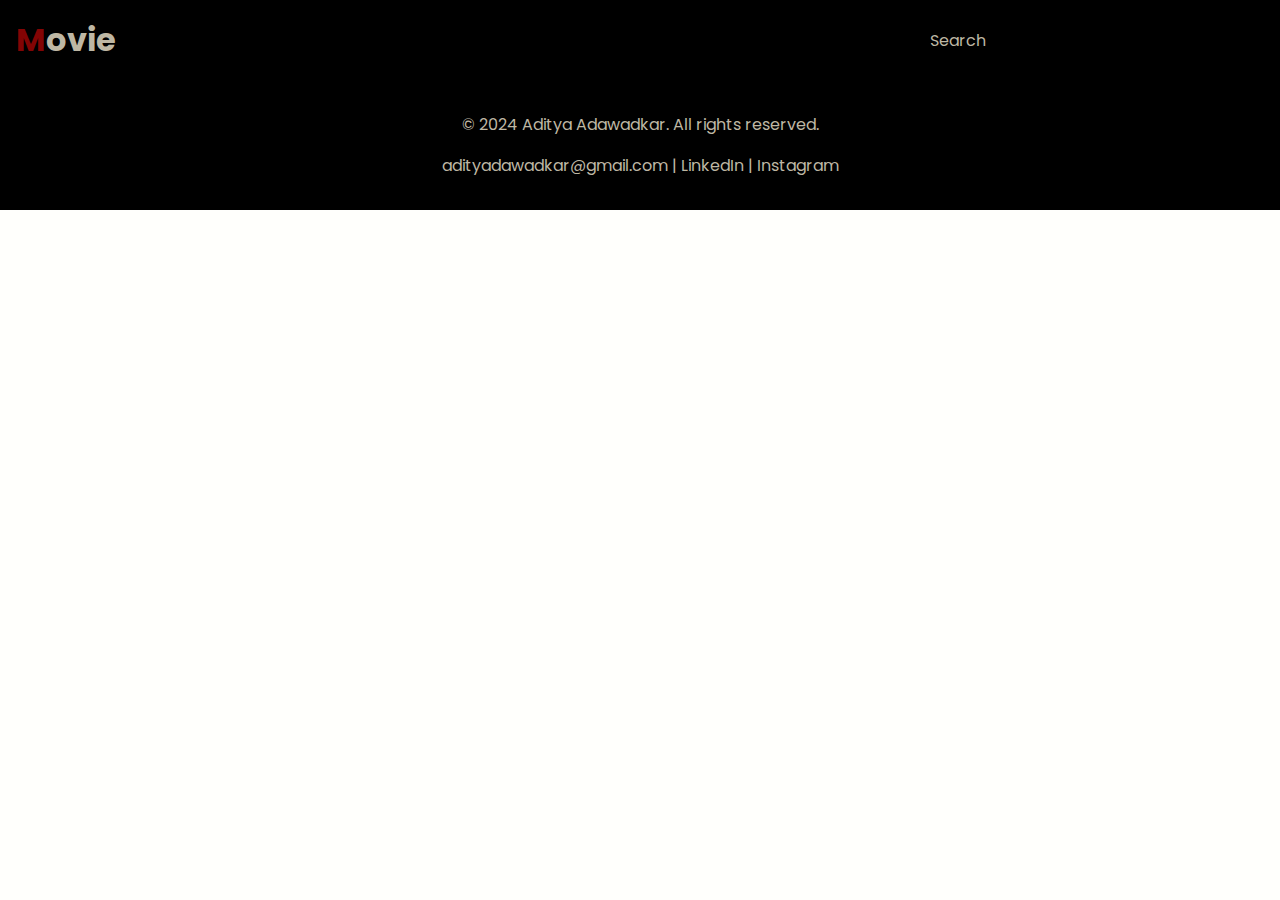
<file: index.html>
<!DOCTYPE html>
<html lang="en">
<head>
    <meta charset="UTF-8" />
    <meta name="viewport" content="width=device-width, initial-scale=1.0" />
    <link rel="stylesheet" href="style.css" />
    <title>Movie App</title>
</head>
<body>
    <header>
        <div class="logo"><span style="color: #a80606c8;">M</span>ovie</div>
        <form id="form">
            <input type="text" id="search" class="search" placeholder="Search">
        </form>
    </header>

    <main id="main"></main>

    <footer>
        <p>&copy; 2024 Aditya Adawadkar. All rights reserved.</p>
        <p>
            <a href="mailto:adityadawadkar@gmail.com">adityadawadkar@gmail.com</a> | 
            <a href="https://www.linkedin.com/in/aditya-adawadkar-356108250/" target="_blank">LinkedIn</a> | 
            <a href="https://www.instagram.com/_aditya_11_12/" target="_blank">Instagram</a>
        </p>
    </footer>

    <script src="script.js"></script>
</body>
</html>
</file>
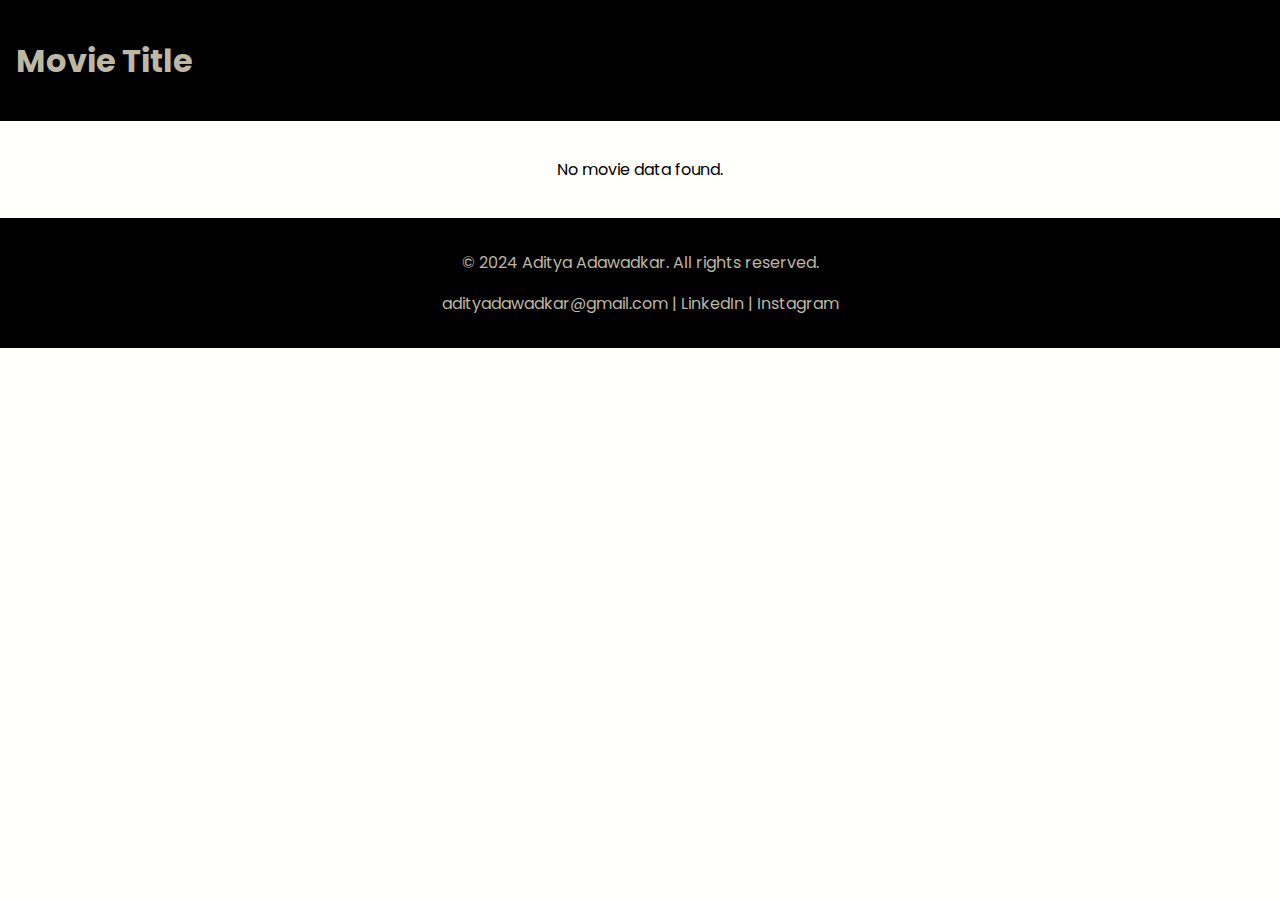
<file: movie.html>
<!DOCTYPE html>
<html lang="en">
<head>
    <meta charset="UTF-8" />
    <meta name="viewport" content="width=device-width, initial-scale=1.0" />
    <link rel="stylesheet" href="style.css" />
    <title>Movie Details</title>
</head>
<body>
    <header>
        <h1 id="movie-title">Movie Title</h1>
    </header>

    <main id="movie-detail">
        <img id="movie-poster" src="" alt="Movie Poster">
        <div id="movie-info">
            <span id="movie-rating"></span>
            <p id="movie-overview"></p>
        </div>
        <div id="trailer-container"></div> <!-- Add this line for trailer -->
    </main>

    <footer>
        <p>&copy; 2024 Aditya Adawadkar. All rights reserved.</p>
        <p>
            <a href="mailto:adityadawadkar@gmail.com">adityadawadkar@gmail.com</a> | 
            <a href="https://www.linkedin.com/in/aditya-adawadkar-356108250/" target="_blank">LinkedIn</a> | 
            <a href="https://www.instagram.com/_aditya_11_12/" target="_blank">Instagram</a>
        </p>
    </footer>

    <script src="movie.js"></script>
</body>
</html>
</file>
<file: style.css>
@import url('https://fonts.googleapis.com/css2?family=Poppins:wght@200;400&display=swap');

:root {
  --primary-color: #000000;  /* Black */
  --background-color: #FFFFFC;  /* Off-White */
  --accent-color: #BEB7A4;  /* Beige */
}

* {
  box-sizing: border-box;
}

body {
  background-color: var(--background-color);
  font-family: 'Poppins', sans-serif;
  margin: 0;
}

header {
  padding: 1rem;
  display: flex;
  justify-content: space-between; /* Space between logo and search */
  align-items: center;
  background-color: var(--primary-color);
}

.logo {
  font-size: 2rem;
  font-weight: bold;
  color: var(--accent-color);
  display: flex;
}

.logo span {
  color: #EAEAEA; /* Off-White for 'M' */
}

.search {
  background-color: transparent;
  border: 2px solid var(--primary-color);
  border-radius: 50px;
  font-family: inherit;
  font-size: 1rem;
  padding: 0.5rem 1rem;
  color: #000000; /* Black text color */
}

.search::placeholder {
  color: var(--accent-color);
}

.search:focus {
  outline: none;
  background-color: var(--background-color);
}

main {
  display: flex;
  flex-wrap: wrap;
  justify-content: center;
}

.movie {
  width: 300px;
  margin: 1rem;
  background-color: var(--primary-color);
  box-shadow: 0 4px 5px rgba(0, 0, 0, 0.2);
  position: relative;
  overflow: hidden;
  border-radius: 3px;
}

.movie img {
  width: 100%;
}

.movie-info {
  color: var(--accent-color);
  display: flex;
  align-items: center;
  justify-content: space-between;
  gap: 0.2rem;
  padding: 0.5rem 1rem 1rem;
  letter-spacing: 0.5px;
}

.movie-info h3 {
  margin-top: 0;
  color: var(--background-color);
}

.movie-info span {
  background-color: var(--accent-color);
  color: var(--primary-color);
  padding: 0.25rem 0.5rem;
  border-radius: 3px;
  font-weight: bold;
}

.movie-info span.green {
  color: rgba(5, 138, 5, 0.847);
}

.movie-info span.orange {
  color: rgb(143, 95, 7);
}

.movie-info span.red {
  color: red;
}

.overview {
  background-color: var(--background-color);
  color: var(--primary-color);
  padding: 2rem;
  position: absolute;
  left: 0;
  bottom: 0;
  right: 0;
  max-height: 100%;
  transform: translateY(101%);
  overflow-y: auto;
  transition: transform 0.3s ease-in;
}

.movie:hover .overview {
  transform: translateY(0);
}

/* Additional styles for the movie details page */
#movie-detail {
  text-align: center;
  color: var(--primary-color);
  padding: 20px;
}

#movie-detail img {
  max-width: 100%;
  height: auto;
  border-radius: 5px;
}

#movie-title {
  margin-bottom: 20px;
  color: var(--accent-color);
}

#movie-info {
  margin-top: 20px;
  color: var(--accent-color);
}

#trailer-container {
  margin-top: 20px;
  text-align: center;
}

#trailer-container iframe {
  margin-top: 10px;
  border: none;
  border-radius: 5px;
  width: 100%; /* Make it responsive */
  max-width: 560px; /* Set a max-width */
  height: 315px; /* Set a height */
}

footer {
  text-align: center;
  padding: 1rem;
  background-color: var(--primary-color);
  color: var(--accent-color);
}

footer a {
  color: var(--accent-color);
  text-decoration: none;
}

footer a:hover {
  text-decoration: underline;
}
</file>
